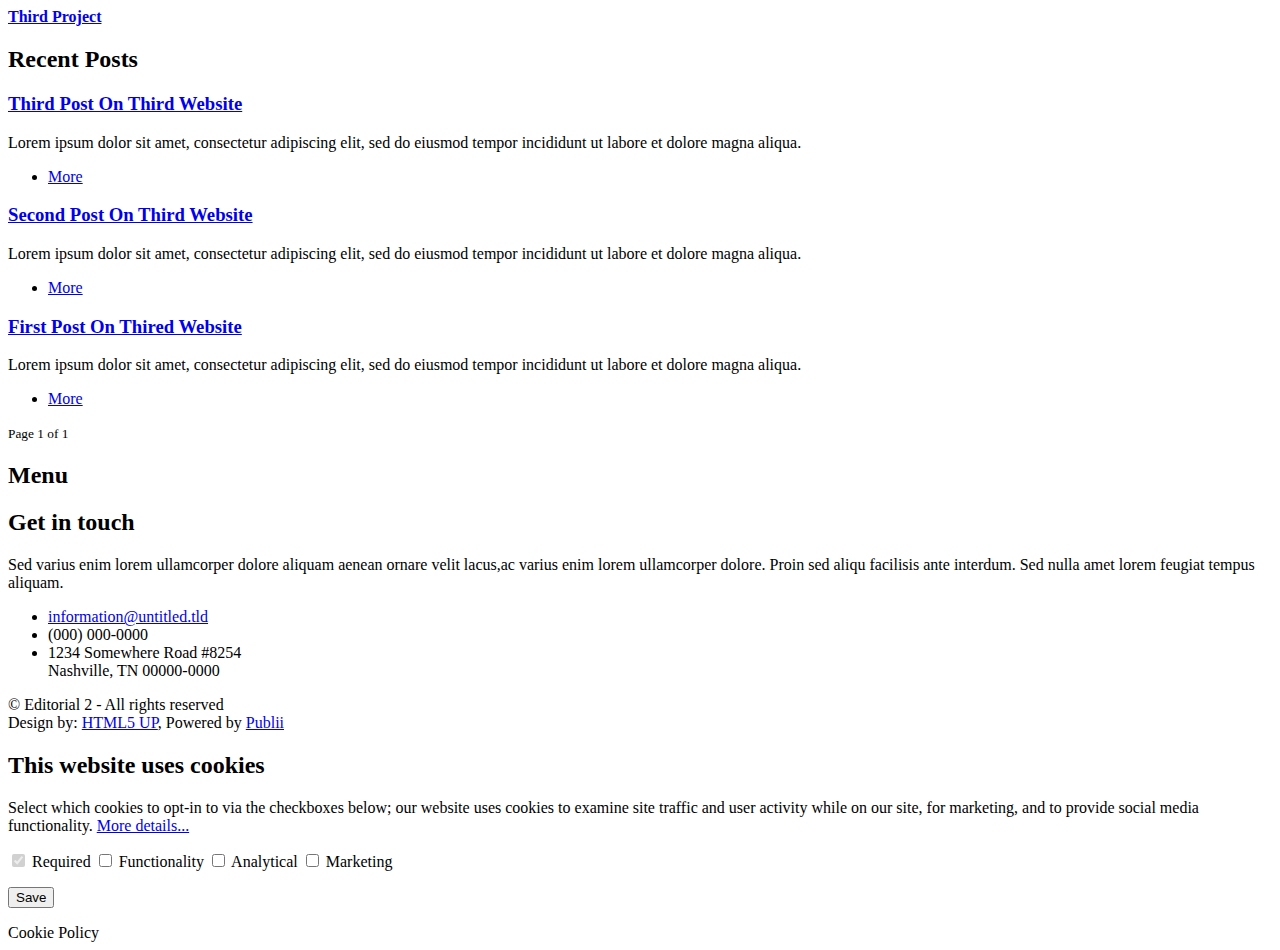
<file: index.html>
<!DOCTYPE html><html lang="en"><head><meta charset="utf-8"><meta http-equiv="X-UA-Compatible" content="IE=edge"><meta name="viewport" content="width=device-width,initial-scale=1,user-scalable=no"><title>Third Project</title><meta name="description" content="Lorem ipsum dolor sit amet, consectetur adipiscing elit, sed do eiusmod tempor incididunt ut labore et dolore magna aliqua. Dapibus ultrices in iaculis nunc sed augue lacus viverra vitae. Consectetur purus ut faucibus pulvinar elementum."><meta name="generator" content="Publii Open-Source CMS for Static Site"><link rel="canonical" href="https://thirdwebsite.web.app/"><link rel="alternate" type="application/atom+xml" href="https://thirdwebsite.web.app/feed.xml"><link rel="alternate" type="application/json" href="https://thirdwebsite.web.app/feed.json"><meta property="og:title" content="Third Project"><meta property="og:site_name" content="Third Project"><meta property="og:description" content="Lorem ipsum dolor sit amet, consectetur adipiscing elit, sed do eiusmod tempor incididunt ut labore et dolore magna aliqua. Dapibus ultrices in iaculis nunc sed augue lacus viverra vitae. Consectetur purus ut faucibus pulvinar elementum."><meta property="og:url" content="https://thirdwebsite.web.app/"><meta property="og:type" content="website"><style>:root{--primary-font:-apple-system,BlinkMacSystemFont,"Segoe UI",Roboto,Oxygen,Ubuntu,Cantarell,"Fira Sans","Droid Sans","Helvetica Neue",Arial,sans-serif,"Apple Color Emoji","Segoe UI Emoji","Segoe UI Symbol";--secondary-font:-apple-system,BlinkMacSystemFont,"Segoe UI",Roboto,Oxygen,Ubuntu,Cantarell,"Fira Sans","Droid Sans","Helvetica Neue",Arial,sans-serif,"Apple Color Emoji","Segoe UI Emoji","Segoe UI Symbol"}</style><link rel="stylesheet" href="https://thirdwebsite.web.app/assets/css/fontawesome-all.min.css?v=bbcde81f26378440dac4c3d195714389"><link rel="stylesheet" href="https://thirdwebsite.web.app/assets/css/style.css?v=f042ccce4c0d6326930ec822050d32ed"><script type="application/ld+json">{"@context":"http://schema.org","@type":"Organization","name":"Third Project","url":"https://thirdwebsite.web.app/index.html"}</script></head><body class="is-preload"><div id="wrapper"><div id="main"><div class="inner"><header id="header"><a class="logo" href="https://thirdwebsite.web.app/index.html"><strong>Third Project</strong></a></header><section><header class="major"><h2>Recent Posts</h2></header><div class="posts"><article><h3><a href="https://thirdwebsite.web.app/third-post-on-third-website.html">Third Post On Third Website</a></h3><p>Lorem ipsum dolor sit amet, consectetur adipiscing elit, sed do eiusmod tempor incididunt ut labore et dolore magna aliqua.</p><ul class="actions"><li><a href="https://thirdwebsite.web.app/third-post-on-third-website.html" class="button">More</a></li></ul></article><article><h3><a href="https://thirdwebsite.web.app/second-post-on-third-website.html">Second Post On Third Website</a></h3><p>Lorem ipsum dolor sit amet, consectetur adipiscing elit, sed do eiusmod tempor incididunt ut labore et dolore magna aliqua.</p><ul class="actions"><li><a href="https://thirdwebsite.web.app/second-post-on-third-website.html" class="button">More</a></li></ul></article><article><h3><a href="https://thirdwebsite.web.app/first-post-on-thired-website.html">First Post On Thired Website</a></h3><p>Lorem ipsum dolor sit amet, consectetur adipiscing elit, sed do eiusmod tempor incididunt ut labore et dolore magna aliqua.</p><ul class="actions"><li><a href="https://thirdwebsite.web.app/first-post-on-thired-website.html" class="button">More</a></li></ul></article></div></section><nav class="pagination desc"><small>Page 1 of 1</small></nav></div></div><div id="sidebar"><div class="inner"><nav id="menu"><header class="major"><h2>Menu</h2></header></nav><section><header class="major"><h2>Get in touch</h2></header><p>Sed varius enim lorem ullamcorper dolore aliquam aenean ornare velit lacus,ac varius enim lorem ullamcorper dolore. Proin sed aliqu facilisis ante interdum. Sed nulla amet lorem feugiat tempus aliquam.</p><ul class="contact"><li class="icon solid fa-envelope"><a href="#">information@untitled.tld</a></li><li class="icon solid fa-phone">(000) 000-0000</li><li class="icon solid fa-home">1234 Somewhere Road #8254<br>Nashville, TN 00000-0000</li></ul></section><footer id="footer"><p class="copyright">© Editorial 2 - All rights reserved<br>Design by: <a href="https://html5up.net" target="_blank" rel="noopener">HTML5 UP</a>, Powered by <a href="https://getpublii.com" target="_blank" rel="noopener">Publii</a></p></footer></div></div></div><script src="https://thirdwebsite.web.app/assets/js/jquery.min.js?v=7c14a783dfeb3d238ccd3edd840d82ee"></script><script src="https://thirdwebsite.web.app/assets/js/browser.min.js?v=c07298dd19048a8a69ad97e754dfe8d0"></script><script src="https://thirdwebsite.web.app/assets/js/breakpoints.min.js?v=81a479eb099e3b187613943b085923b8"></script><script src="https://thirdwebsite.web.app/assets/js/util.min.js?v=cbdaf7c20ac2883c77ae23acfbabd47e"></script><script src="https://thirdwebsite.web.app/assets/js/main.min.js?v=448f4c9d4b4c374766a1cb76c3d88048"></script><script>var images=document.querySelectorAll("img[loading]");for(var i=0;i<images.length;i++){if(images[i].complete){images[i].classList.add("is-loaded")}else{images[i].addEventListener("load",function(){this.classList.add("is-loaded")},false)}};</script><div class="cookie-popup js-cookie-popup cookie-popup--uses-badge"><h2>This website uses cookies</h2><p>Select which cookies to opt-in to via the checkboxes below; our website uses cookies to examine site traffic and user activity while on our site, for marketing, and to provide social media functionality. <a href="#not-specified">More details...</a></p><form><input id="gdpr-necessary" name="gdpr-necessary" checked="checked" disabled="disabled" type="checkbox"> <label for="gdpr-necessary">Required</label> <input id="gdpr-functions" name="gdpr-functions" type="checkbox"> <label for="gdpr-functions">Functionality</label> <input id="gdpr-analytics" name="gdpr-analytics" type="checkbox"> <label for="gdpr-analytics">Analytical</label> <input id="gdpr-marketing" name="gdpr-marketing" type="checkbox"> <label for="gdpr-marketing">Marketing</label><p class="cookie-popup__save-wrapper"><button type="submit" class="cookie-popup__save">Save</button></p></form><span class="cookie-popup-label">Cookie Policy</span></div><script>(function() {
                function addScript (src, inline) {
                    var newScript = document.createElement('script');

                    if (src) {
                        newScript.setAttribute('src', src);
                    }

                    if (inline) {
                        newScript.text = inline;
                    }

                    document.body.appendChild(newScript);
                }

                var popup = document.querySelector('.js-cookie-popup');
                var checkboxes = popup.querySelectorAll('input[type="checkbox"]');
                var save = popup.querySelector('button');
                var currentConfig = localStorage.getItem('publii-gdpr-allowed-cookies');
                var blockedScripts = document.querySelectorAll('script[type^="gdpr-blocker/"]');
                

                popup.addEventListener('click', function() {
                    if (!popup.classList.contains('cookie-popup--is-sticky')) {
                        popup.classList.add('cookie-popup--is-sticky');
                    }
                });

                save.addEventListener('click', function(e) {
                    e.preventDefault();
                    e.stopPropagation();
                    popup.classList.remove('cookie-popup--is-sticky');
                    var allowedGroups = [];

                    for (var i = 0; i < checkboxes.length; i++) {
                        if (checkboxes[i].checked) {
                            var groupName = checkboxes[i].getAttribute('name').replace('gdpr-', '');
                            var scripts = document.querySelectorAll('script[type="gdpr-blocker/' + groupName + '"]');

                            for (var j = 0; j < scripts.length; j++) {
                                addScript(scripts[j].src, scripts[j].text);
                            }

                            allowedGroups.push(groupName);
                        }
                    }

                    localStorage.setItem('publii-gdpr-allowed-cookies', allowedGroups.join(','));
                    popup.classList.remove('cookie-popup--is-sticky');

                    setTimeout(function () {
                        if (currentConfig !== null) {
                            window.location.reload();
                        }
                    }, 250);
                });

                if (currentConfig === null) {
                    popup.classList.add('cookie-popup--is-sticky');
                    var checkedGroups = popup.querySelectorAll('input[type="checkbox"]:checked');

                    for (var i = 0; i < checkedGroups.length; i++) {
                        var allowedGroup = checkedGroups[i].name.replace('gdpr-', '');

                        if (allowedGroup !== '-' && allowedGroup !== '') {
                            var scripts = document.querySelectorAll('script[type="gdpr-blocker/' + allowedGroup + '"]');

                            for (var j = 0; j < scripts.length; j++) {
                                addScript(scripts[j].src, scripts[j].text);
                            }
                        }
                    }
                } else {
                    if (currentConfig !== '') {
                        var allowedGroups = currentConfig.split(',');
                        var checkedCheckboxes = popup.querySelectorAll('input[type="checkbox"]:checked');

                        for (var j = 0; j < checkedCheckboxes.length; j++) {
                            var name = checkedCheckboxes[j].name.replace('gdpr-', '');

                            if (allowedGroups.indexOf(name) === -1) {
                                checkedCheckboxes[j].checked = false;
                            }
                        }

                        for (var i = 0; i < allowedGroups.length; i++) {
                            var scripts = document.querySelectorAll('script[type="gdpr-blocker/' + allowedGroups[i] + '"]');
                            var checkbox = popup.querySelector('input[type="checkbox"][name="gdpr-' + allowedGroups[i] + '"]');

                            if (checkbox) {
                                checkbox.checked = true;
                            }

                            for (var j = 0; j < scripts.length; j++) {
                                addScript(scripts[j].src, scripts[j].text);
                            }
                        }
                    }
                }
            })();</script></body></html>
</file>
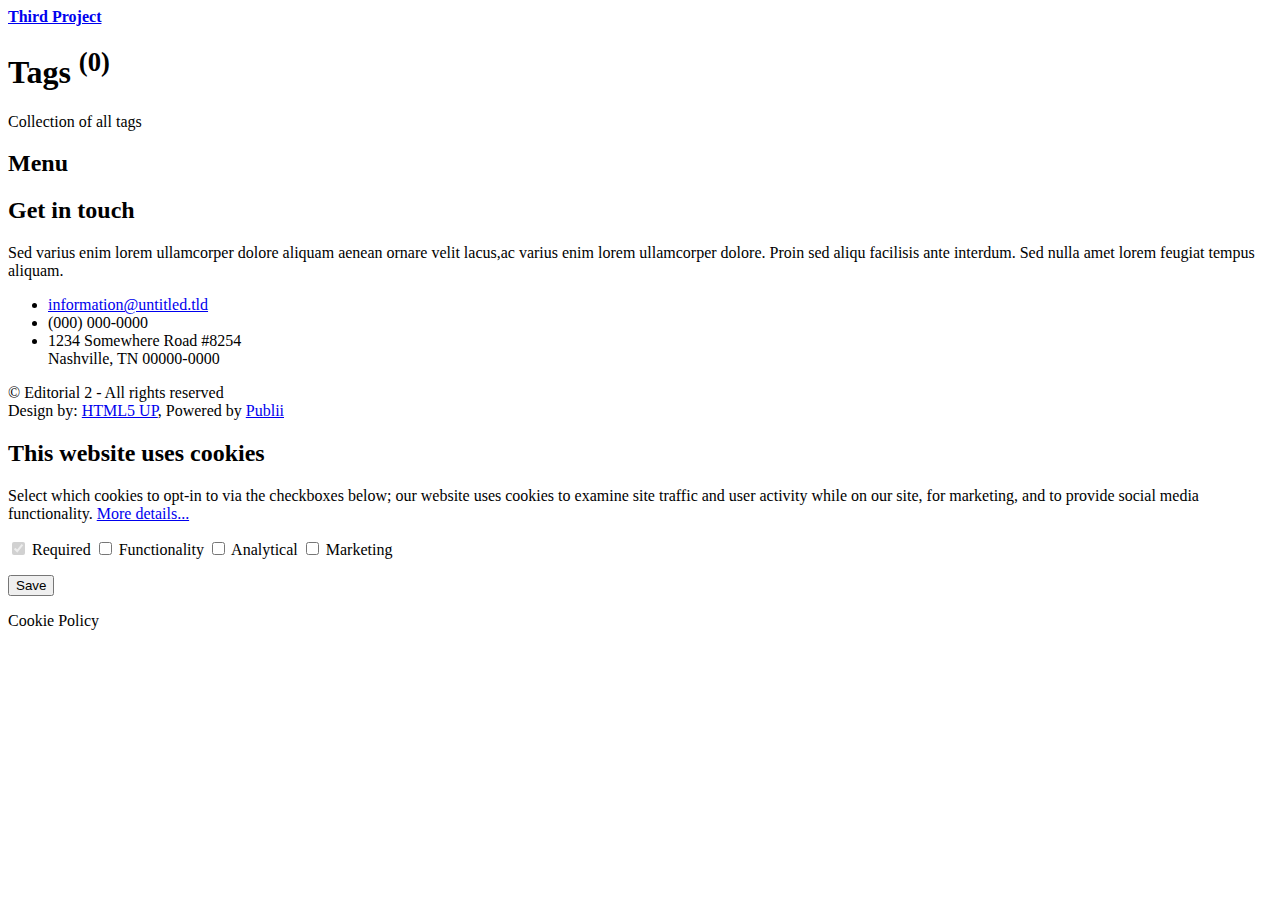
<file: tags/index.html>
<!DOCTYPE html><html lang="en"><head><meta charset="utf-8"><meta http-equiv="X-UA-Compatible" content="IE=edge"><meta name="viewport" content="width=device-width,initial-scale=1,user-scalable=no"><title>All tags - Third Project</title><meta name="robots" content="noindex, follow"><meta name="generator" content="Publii Open-Source CMS for Static Site"><link rel="alternate" type="application/atom+xml" href="https://thirdwebsite.web.app/feed.xml"><link rel="alternate" type="application/json" href="https://thirdwebsite.web.app/feed.json"><meta property="og:title" content="Third Project"><meta property="og:site_name" content="Third Project"><meta property="og:description" content="Lorem ipsum dolor sit amet, consectetur adipiscing elit, sed do eiusmod tempor incididunt ut labore et dolore magna aliqua. Dapibus ultrices in iaculis nunc sed augue lacus viverra vitae. Consectetur purus ut faucibus pulvinar elementum."><meta property="og:url" content="https://thirdwebsite.web.app/tags/"><meta property="og:type" content="website"><style>:root{--primary-font:-apple-system,BlinkMacSystemFont,"Segoe UI",Roboto,Oxygen,Ubuntu,Cantarell,"Fira Sans","Droid Sans","Helvetica Neue",Arial,sans-serif,"Apple Color Emoji","Segoe UI Emoji","Segoe UI Symbol";--secondary-font:-apple-system,BlinkMacSystemFont,"Segoe UI",Roboto,Oxygen,Ubuntu,Cantarell,"Fira Sans","Droid Sans","Helvetica Neue",Arial,sans-serif,"Apple Color Emoji","Segoe UI Emoji","Segoe UI Symbol"}</style><link rel="stylesheet" href="https://thirdwebsite.web.app/assets/css/fontawesome-all.min.css?v=bbcde81f26378440dac4c3d195714389"><link rel="stylesheet" href="https://thirdwebsite.web.app/assets/css/style.css?v=f042ccce4c0d6326930ec822050d32ed"><script type="application/ld+json">{"@context":"http://schema.org","@type":"Organization","name":"Third Project","url":"https://thirdwebsite.web.app/index.html"}</script></head><body class="is-preload"><div id="wrapper"><div id="main"><div class="inner"><header id="header"><a class="logo" href="https://thirdwebsite.web.app/index.html"><strong>Third Project</strong></a></header><div class="page-header"><h1>Tags <sup>(0)</sup></h1><p>Collection of all tags</p></div><section><div class="posts"></div></section></div></div><div id="sidebar"><div class="inner"><nav id="menu"><header class="major"><h2>Menu</h2></header></nav><section><header class="major"><h2>Get in touch</h2></header><p>Sed varius enim lorem ullamcorper dolore aliquam aenean ornare velit lacus,ac varius enim lorem ullamcorper dolore. Proin sed aliqu facilisis ante interdum. Sed nulla amet lorem feugiat tempus aliquam.</p><ul class="contact"><li class="icon solid fa-envelope"><a href="#">information@untitled.tld</a></li><li class="icon solid fa-phone">(000) 000-0000</li><li class="icon solid fa-home">1234 Somewhere Road #8254<br>Nashville, TN 00000-0000</li></ul></section><footer id="footer"><p class="copyright">© Editorial 2 - All rights reserved<br>Design by: <a href="https://html5up.net" target="_blank" rel="noopener">HTML5 UP</a>, Powered by <a href="https://getpublii.com" target="_blank" rel="noopener">Publii</a></p></footer></div></div></div><script src="https://thirdwebsite.web.app/assets/js/jquery.min.js?v=7c14a783dfeb3d238ccd3edd840d82ee"></script><script src="https://thirdwebsite.web.app/assets/js/browser.min.js?v=c07298dd19048a8a69ad97e754dfe8d0"></script><script src="https://thirdwebsite.web.app/assets/js/breakpoints.min.js?v=81a479eb099e3b187613943b085923b8"></script><script src="https://thirdwebsite.web.app/assets/js/util.min.js?v=cbdaf7c20ac2883c77ae23acfbabd47e"></script><script src="https://thirdwebsite.web.app/assets/js/main.min.js?v=448f4c9d4b4c374766a1cb76c3d88048"></script><script>var images=document.querySelectorAll("img[loading]");for(var i=0;i<images.length;i++){if(images[i].complete){images[i].classList.add("is-loaded")}else{images[i].addEventListener("load",function(){this.classList.add("is-loaded")},false)}};</script><div class="cookie-popup js-cookie-popup cookie-popup--uses-badge"><h2>This website uses cookies</h2><p>Select which cookies to opt-in to via the checkboxes below; our website uses cookies to examine site traffic and user activity while on our site, for marketing, and to provide social media functionality. <a href="#not-specified">More details...</a></p><form><input id="gdpr-necessary" name="gdpr-necessary" checked="checked" disabled="disabled" type="checkbox"> <label for="gdpr-necessary">Required</label> <input id="gdpr-functions" name="gdpr-functions" type="checkbox"> <label for="gdpr-functions">Functionality</label> <input id="gdpr-analytics" name="gdpr-analytics" type="checkbox"> <label for="gdpr-analytics">Analytical</label> <input id="gdpr-marketing" name="gdpr-marketing" type="checkbox"> <label for="gdpr-marketing">Marketing</label><p class="cookie-popup__save-wrapper"><button type="submit" class="cookie-popup__save">Save</button></p></form><span class="cookie-popup-label">Cookie Policy</span></div><script>(function() {
                function addScript (src, inline) {
                    var newScript = document.createElement('script');

                    if (src) {
                        newScript.setAttribute('src', src);
                    }

                    if (inline) {
                        newScript.text = inline;
                    }

                    document.body.appendChild(newScript);
                }

                var popup = document.querySelector('.js-cookie-popup');
                var checkboxes = popup.querySelectorAll('input[type="checkbox"]');
                var save = popup.querySelector('button');
                var currentConfig = localStorage.getItem('publii-gdpr-allowed-cookies');
                var blockedScripts = document.querySelectorAll('script[type^="gdpr-blocker/"]');
                

                popup.addEventListener('click', function() {
                    if (!popup.classList.contains('cookie-popup--is-sticky')) {
                        popup.classList.add('cookie-popup--is-sticky');
                    }
                });

                save.addEventListener('click', function(e) {
                    e.preventDefault();
                    e.stopPropagation();
                    popup.classList.remove('cookie-popup--is-sticky');
                    var allowedGroups = [];

                    for (var i = 0; i < checkboxes.length; i++) {
                        if (checkboxes[i].checked) {
                            var groupName = checkboxes[i].getAttribute('name').replace('gdpr-', '');
                            var scripts = document.querySelectorAll('script[type="gdpr-blocker/' + groupName + '"]');

                            for (var j = 0; j < scripts.length; j++) {
                                addScript(scripts[j].src, scripts[j].text);
                            }

                            allowedGroups.push(groupName);
                        }
                    }

                    localStorage.setItem('publii-gdpr-allowed-cookies', allowedGroups.join(','));
                    popup.classList.remove('cookie-popup--is-sticky');

                    setTimeout(function () {
                        if (currentConfig !== null) {
                            window.location.reload();
                        }
                    }, 250);
                });

                if (currentConfig === null) {
                    popup.classList.add('cookie-popup--is-sticky');
                    var checkedGroups = popup.querySelectorAll('input[type="checkbox"]:checked');

                    for (var i = 0; i < checkedGroups.length; i++) {
                        var allowedGroup = checkedGroups[i].name.replace('gdpr-', '');

                        if (allowedGroup !== '-' && allowedGroup !== '') {
                            var scripts = document.querySelectorAll('script[type="gdpr-blocker/' + allowedGroup + '"]');

                            for (var j = 0; j < scripts.length; j++) {
                                addScript(scripts[j].src, scripts[j].text);
                            }
                        }
                    }
                } else {
                    if (currentConfig !== '') {
                        var allowedGroups = currentConfig.split(',');
                        var checkedCheckboxes = popup.querySelectorAll('input[type="checkbox"]:checked');

                        for (var j = 0; j < checkedCheckboxes.length; j++) {
                            var name = checkedCheckboxes[j].name.replace('gdpr-', '');

                            if (allowedGroups.indexOf(name) === -1) {
                                checkedCheckboxes[j].checked = false;
                            }
                        }

                        for (var i = 0; i < allowedGroups.length; i++) {
                            var scripts = document.querySelectorAll('script[type="gdpr-blocker/' + allowedGroups[i] + '"]');
                            var checkbox = popup.querySelector('input[type="checkbox"][name="gdpr-' + allowedGroups[i] + '"]');

                            if (checkbox) {
                                checkbox.checked = true;
                            }

                            for (var j = 0; j < scripts.length; j++) {
                                addScript(scripts[j].src, scripts[j].text);
                            }
                        }
                    }
                }
            })();</script></body></html>
</file>
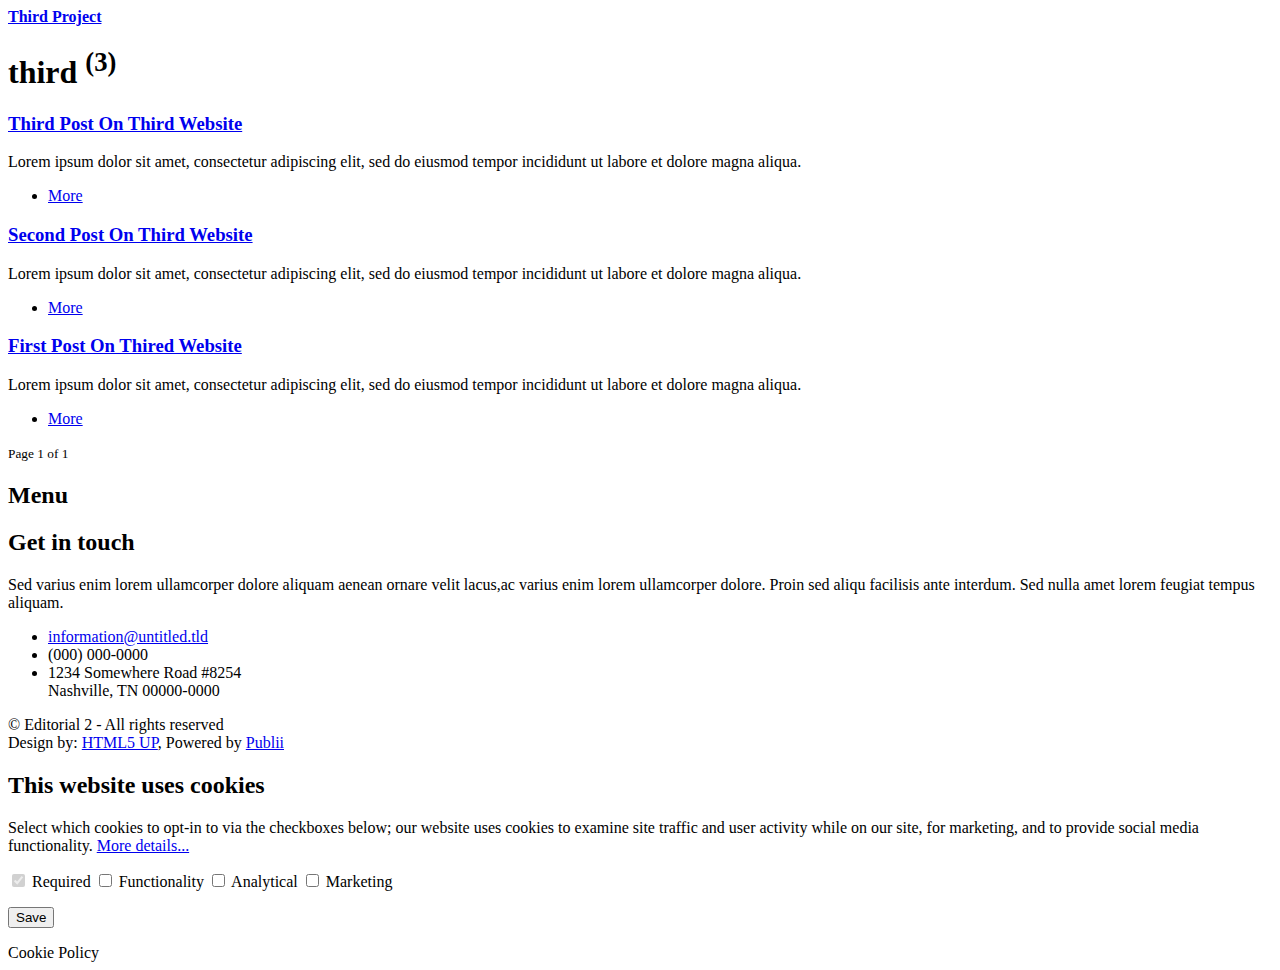
<file: authors/third/index.html>
<!DOCTYPE html><html lang="en"><head><meta charset="utf-8"><meta http-equiv="X-UA-Compatible" content="IE=edge"><meta name="viewport" content="width=device-width,initial-scale=1,user-scalable=no"><title>Author: third - Third Project</title><meta name="robots" content="noindex, follow"><meta name="generator" content="Publii Open-Source CMS for Static Site"><link rel="alternate" type="application/atom+xml" href="https://thirdwebsite.web.app/feed.xml"><link rel="alternate" type="application/json" href="https://thirdwebsite.web.app/feed.json"><meta property="og:title" content="third"><meta property="og:site_name" content="Third Project"><meta property="og:description" content="Lorem ipsum dolor sit amet, consectetur adipiscing elit, sed do eiusmod tempor incididunt ut labore et dolore magna aliqua. Dapibus ultrices in iaculis nunc sed augue lacus viverra vitae. Consectetur purus ut faucibus pulvinar elementum."><meta property="og:url" content="https://thirdwebsite.web.app/authors/third/"><meta property="og:type" content="website"><style>:root{--primary-font:-apple-system,BlinkMacSystemFont,"Segoe UI",Roboto,Oxygen,Ubuntu,Cantarell,"Fira Sans","Droid Sans","Helvetica Neue",Arial,sans-serif,"Apple Color Emoji","Segoe UI Emoji","Segoe UI Symbol";--secondary-font:-apple-system,BlinkMacSystemFont,"Segoe UI",Roboto,Oxygen,Ubuntu,Cantarell,"Fira Sans","Droid Sans","Helvetica Neue",Arial,sans-serif,"Apple Color Emoji","Segoe UI Emoji","Segoe UI Symbol"}</style><link rel="stylesheet" href="https://thirdwebsite.web.app/assets/css/fontawesome-all.min.css?v=bbcde81f26378440dac4c3d195714389"><link rel="stylesheet" href="https://thirdwebsite.web.app/assets/css/style.css?v=f042ccce4c0d6326930ec822050d32ed"><script type="application/ld+json">{"@context":"http://schema.org","@type":"Organization","name":"Third Project","url":"https://thirdwebsite.web.app/index.html"}</script></head><body class="is-preload"><div id="wrapper"><div id="main"><div class="inner"><header id="header"><a class="logo" href="https://thirdwebsite.web.app/index.html"><strong>Third Project</strong></a></header><div class="page-header author-header"><h1>third <sup>(3)</sup></h1></div><section><div class="posts"><article><h3><a href="https://thirdwebsite.web.app/third-post-on-third-website.html">Third Post On Third Website</a></h3><p>Lorem ipsum dolor sit amet, consectetur adipiscing elit, sed do eiusmod tempor incididunt ut labore et dolore magna aliqua.</p><ul class="actions"><li><a href="https://thirdwebsite.web.app/third-post-on-third-website.html" class="button">More</a></li></ul></article><article><h3><a href="https://thirdwebsite.web.app/second-post-on-third-website.html">Second Post On Third Website</a></h3><p>Lorem ipsum dolor sit amet, consectetur adipiscing elit, sed do eiusmod tempor incididunt ut labore et dolore magna aliqua.</p><ul class="actions"><li><a href="https://thirdwebsite.web.app/second-post-on-third-website.html" class="button">More</a></li></ul></article><article><h3><a href="https://thirdwebsite.web.app/first-post-on-thired-website.html">First Post On Thired Website</a></h3><p>Lorem ipsum dolor sit amet, consectetur adipiscing elit, sed do eiusmod tempor incididunt ut labore et dolore magna aliqua.</p><ul class="actions"><li><a href="https://thirdwebsite.web.app/first-post-on-thired-website.html" class="button">More</a></li></ul></article></div></section><nav class="pagination desc"><small>Page 1 of 1</small></nav></div></div><div id="sidebar"><div class="inner"><nav id="menu"><header class="major"><h2>Menu</h2></header></nav><section><header class="major"><h2>Get in touch</h2></header><p>Sed varius enim lorem ullamcorper dolore aliquam aenean ornare velit lacus,ac varius enim lorem ullamcorper dolore. Proin sed aliqu facilisis ante interdum. Sed nulla amet lorem feugiat tempus aliquam.</p><ul class="contact"><li class="icon solid fa-envelope"><a href="#">information@untitled.tld</a></li><li class="icon solid fa-phone">(000) 000-0000</li><li class="icon solid fa-home">1234 Somewhere Road #8254<br>Nashville, TN 00000-0000</li></ul></section><footer id="footer"><p class="copyright">© Editorial 2 - All rights reserved<br>Design by: <a href="https://html5up.net" target="_blank" rel="noopener">HTML5 UP</a>, Powered by <a href="https://getpublii.com" target="_blank" rel="noopener">Publii</a></p></footer></div></div></div><script src="https://thirdwebsite.web.app/assets/js/jquery.min.js?v=7c14a783dfeb3d238ccd3edd840d82ee"></script><script src="https://thirdwebsite.web.app/assets/js/browser.min.js?v=c07298dd19048a8a69ad97e754dfe8d0"></script><script src="https://thirdwebsite.web.app/assets/js/breakpoints.min.js?v=81a479eb099e3b187613943b085923b8"></script><script src="https://thirdwebsite.web.app/assets/js/util.min.js?v=cbdaf7c20ac2883c77ae23acfbabd47e"></script><script src="https://thirdwebsite.web.app/assets/js/main.min.js?v=448f4c9d4b4c374766a1cb76c3d88048"></script><script>var images=document.querySelectorAll("img[loading]");for(var i=0;i<images.length;i++){if(images[i].complete){images[i].classList.add("is-loaded")}else{images[i].addEventListener("load",function(){this.classList.add("is-loaded")},false)}};</script><div class="cookie-popup js-cookie-popup cookie-popup--uses-badge"><h2>This website uses cookies</h2><p>Select which cookies to opt-in to via the checkboxes below; our website uses cookies to examine site traffic and user activity while on our site, for marketing, and to provide social media functionality. <a href="#not-specified">More details...</a></p><form><input id="gdpr-necessary" name="gdpr-necessary" checked="checked" disabled="disabled" type="checkbox"> <label for="gdpr-necessary">Required</label> <input id="gdpr-functions" name="gdpr-functions" type="checkbox"> <label for="gdpr-functions">Functionality</label> <input id="gdpr-analytics" name="gdpr-analytics" type="checkbox"> <label for="gdpr-analytics">Analytical</label> <input id="gdpr-marketing" name="gdpr-marketing" type="checkbox"> <label for="gdpr-marketing">Marketing</label><p class="cookie-popup__save-wrapper"><button type="submit" class="cookie-popup__save">Save</button></p></form><span class="cookie-popup-label">Cookie Policy</span></div><script>(function() {
                function addScript (src, inline) {
                    var newScript = document.createElement('script');

                    if (src) {
                        newScript.setAttribute('src', src);
                    }

                    if (inline) {
                        newScript.text = inline;
                    }

                    document.body.appendChild(newScript);
                }

                var popup = document.querySelector('.js-cookie-popup');
                var checkboxes = popup.querySelectorAll('input[type="checkbox"]');
                var save = popup.querySelector('button');
                var currentConfig = localStorage.getItem('publii-gdpr-allowed-cookies');
                var blockedScripts = document.querySelectorAll('script[type^="gdpr-blocker/"]');
                

                popup.addEventListener('click', function() {
                    if (!popup.classList.contains('cookie-popup--is-sticky')) {
                        popup.classList.add('cookie-popup--is-sticky');
                    }
                });

                save.addEventListener('click', function(e) {
                    e.preventDefault();
                    e.stopPropagation();
                    popup.classList.remove('cookie-popup--is-sticky');
                    var allowedGroups = [];

                    for (var i = 0; i < checkboxes.length; i++) {
                        if (checkboxes[i].checked) {
                            var groupName = checkboxes[i].getAttribute('name').replace('gdpr-', '');
                            var scripts = document.querySelectorAll('script[type="gdpr-blocker/' + groupName + '"]');

                            for (var j = 0; j < scripts.length; j++) {
                                addScript(scripts[j].src, scripts[j].text);
                            }

                            allowedGroups.push(groupName);
                        }
                    }

                    localStorage.setItem('publii-gdpr-allowed-cookies', allowedGroups.join(','));
                    popup.classList.remove('cookie-popup--is-sticky');

                    setTimeout(function () {
                        if (currentConfig !== null) {
                            window.location.reload();
                        }
                    }, 250);
                });

                if (currentConfig === null) {
                    popup.classList.add('cookie-popup--is-sticky');
                    var checkedGroups = popup.querySelectorAll('input[type="checkbox"]:checked');

                    for (var i = 0; i < checkedGroups.length; i++) {
                        var allowedGroup = checkedGroups[i].name.replace('gdpr-', '');

                        if (allowedGroup !== '-' && allowedGroup !== '') {
                            var scripts = document.querySelectorAll('script[type="gdpr-blocker/' + allowedGroup + '"]');

                            for (var j = 0; j < scripts.length; j++) {
                                addScript(scripts[j].src, scripts[j].text);
                            }
                        }
                    }
                } else {
                    if (currentConfig !== '') {
                        var allowedGroups = currentConfig.split(',');
                        var checkedCheckboxes = popup.querySelectorAll('input[type="checkbox"]:checked');

                        for (var j = 0; j < checkedCheckboxes.length; j++) {
                            var name = checkedCheckboxes[j].name.replace('gdpr-', '');

                            if (allowedGroups.indexOf(name) === -1) {
                                checkedCheckboxes[j].checked = false;
                            }
                        }

                        for (var i = 0; i < allowedGroups.length; i++) {
                            var scripts = document.querySelectorAll('script[type="gdpr-blocker/' + allowedGroups[i] + '"]');
                            var checkbox = popup.querySelector('input[type="checkbox"][name="gdpr-' + allowedGroups[i] + '"]');

                            if (checkbox) {
                                checkbox.checked = true;
                            }

                            for (var j = 0; j < scripts.length; j++) {
                                addScript(scripts[j].src, scripts[j].text);
                            }
                        }
                    }
                }
            })();</script></body></html>
</file>
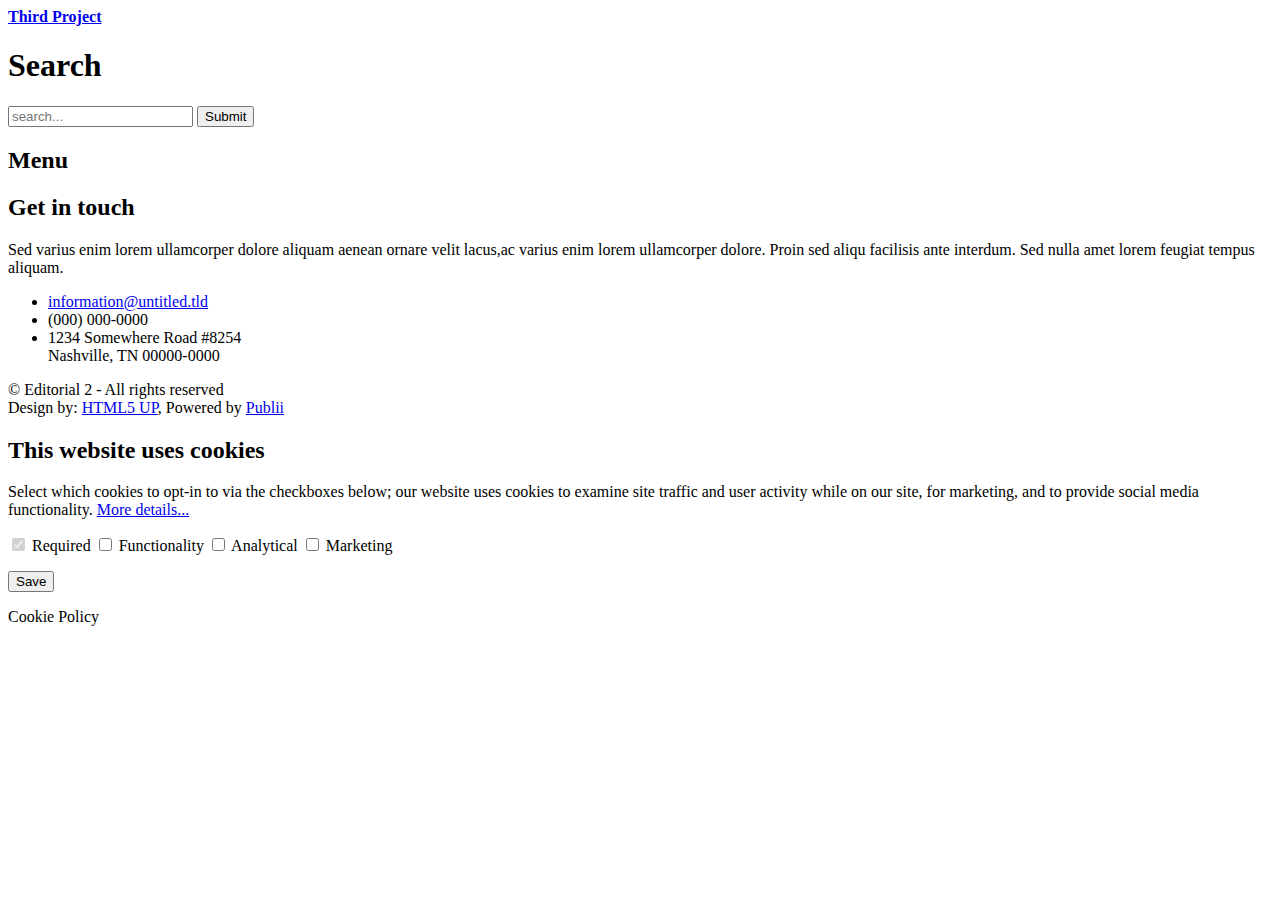
<file: search.html>
<!DOCTYPE html><html lang="en"><head><meta charset="utf-8"><meta http-equiv="X-UA-Compatible" content="IE=edge"><meta name="viewport" content="width=device-width,initial-scale=1,user-scalable=no"><title>Search - Third Project</title><meta name="robots" content="noindex, follow"><meta name="generator" content="Publii Open-Source CMS for Static Site"><link rel="alternate" type="application/atom+xml" href="https://thirdwebsite.web.app/feed.xml"><link rel="alternate" type="application/json" href="https://thirdwebsite.web.app/feed.json"><meta property="og:title" content="Third Project"><meta property="og:site_name" content="Third Project"><meta property="og:description" content="Lorem ipsum dolor sit amet, consectetur adipiscing elit, sed do eiusmod tempor incididunt ut labore et dolore magna aliqua. Dapibus ultrices in iaculis nunc sed augue lacus viverra vitae. Consectetur purus ut faucibus pulvinar elementum."><meta property="og:url" content="https://thirdwebsite.web.app/"><meta property="og:type" content="website"><style>:root{--primary-font:-apple-system,BlinkMacSystemFont,"Segoe UI",Roboto,Oxygen,Ubuntu,Cantarell,"Fira Sans","Droid Sans","Helvetica Neue",Arial,sans-serif,"Apple Color Emoji","Segoe UI Emoji","Segoe UI Symbol";--secondary-font:-apple-system,BlinkMacSystemFont,"Segoe UI",Roboto,Oxygen,Ubuntu,Cantarell,"Fira Sans","Droid Sans","Helvetica Neue",Arial,sans-serif,"Apple Color Emoji","Segoe UI Emoji","Segoe UI Symbol"}</style><link rel="stylesheet" href="https://thirdwebsite.web.app/assets/css/fontawesome-all.min.css?v=bbcde81f26378440dac4c3d195714389"><link rel="stylesheet" href="https://thirdwebsite.web.app/assets/css/style.css?v=f042ccce4c0d6326930ec822050d32ed"><script type="application/ld+json">{"@context":"http://schema.org","@type":"Organization","name":"Third Project","url":"https://thirdwebsite.web.app/index.html"}</script></head><body class="is-preload"><div id="wrapper"><div id="main"><div class="inner"><header id="header"><a class="logo" href="https://thirdwebsite.web.app/index.html"><strong>Third Project</strong></a></header><article class="post"><header class="main post__header"><h1>Search</h1></header><div class="post__inner"><form action="https://thirdwebsite.web.app/search.html" class="search-form"><input type="search" name="q" placeholder="search..."> <button type="submit" class="search-button">Submit</button></form><script>(function () {
               var cx = '';
               var gcse = document.createElement('script');
               gcse.type  = 'text/javascript';
               gcse.async = true;
               gcse.src   = 'https://cse.google.com/cse.js?cx=' + cx;
               var s = document.getElementsByTagName('script')[0];
               s.parentNode.insertBefore(gcse, s);
            })();</script><gcse:searchresults-only></gcse:searchresults-only></div></article></div></div><div id="sidebar"><div class="inner"><nav id="menu"><header class="major"><h2>Menu</h2></header></nav><section><header class="major"><h2>Get in touch</h2></header><p>Sed varius enim lorem ullamcorper dolore aliquam aenean ornare velit lacus,ac varius enim lorem ullamcorper dolore. Proin sed aliqu facilisis ante interdum. Sed nulla amet lorem feugiat tempus aliquam.</p><ul class="contact"><li class="icon solid fa-envelope"><a href="#">information@untitled.tld</a></li><li class="icon solid fa-phone">(000) 000-0000</li><li class="icon solid fa-home">1234 Somewhere Road #8254<br>Nashville, TN 00000-0000</li></ul></section><footer id="footer"><p class="copyright">© Editorial 2 - All rights reserved<br>Design by: <a href="https://html5up.net" target="_blank" rel="noopener">HTML5 UP</a>, Powered by <a href="https://getpublii.com" target="_blank" rel="noopener">Publii</a></p></footer></div></div></div><script src="https://thirdwebsite.web.app/assets/js/jquery.min.js?v=7c14a783dfeb3d238ccd3edd840d82ee"></script><script src="https://thirdwebsite.web.app/assets/js/browser.min.js?v=c07298dd19048a8a69ad97e754dfe8d0"></script><script src="https://thirdwebsite.web.app/assets/js/breakpoints.min.js?v=81a479eb099e3b187613943b085923b8"></script><script src="https://thirdwebsite.web.app/assets/js/util.min.js?v=cbdaf7c20ac2883c77ae23acfbabd47e"></script><script src="https://thirdwebsite.web.app/assets/js/main.min.js?v=448f4c9d4b4c374766a1cb76c3d88048"></script><script>var images=document.querySelectorAll("img[loading]");for(var i=0;i<images.length;i++){if(images[i].complete){images[i].classList.add("is-loaded")}else{images[i].addEventListener("load",function(){this.classList.add("is-loaded")},false)}};</script><div class="cookie-popup js-cookie-popup cookie-popup--uses-badge"><h2>This website uses cookies</h2><p>Select which cookies to opt-in to via the checkboxes below; our website uses cookies to examine site traffic and user activity while on our site, for marketing, and to provide social media functionality. <a href="#not-specified">More details...</a></p><form><input id="gdpr-necessary" name="gdpr-necessary" checked="checked" disabled="disabled" type="checkbox"> <label for="gdpr-necessary">Required</label> <input id="gdpr-functions" name="gdpr-functions" type="checkbox"> <label for="gdpr-functions">Functionality</label> <input id="gdpr-analytics" name="gdpr-analytics" type="checkbox"> <label for="gdpr-analytics">Analytical</label> <input id="gdpr-marketing" name="gdpr-marketing" type="checkbox"> <label for="gdpr-marketing">Marketing</label><p class="cookie-popup__save-wrapper"><button type="submit" class="cookie-popup__save">Save</button></p></form><span class="cookie-popup-label">Cookie Policy</span></div><script>(function() {
                function addScript (src, inline) {
                    var newScript = document.createElement('script');

                    if (src) {
                        newScript.setAttribute('src', src);
                    }

                    if (inline) {
                        newScript.text = inline;
                    }

                    document.body.appendChild(newScript);
                }

                var popup = document.querySelector('.js-cookie-popup');
                var checkboxes = popup.querySelectorAll('input[type="checkbox"]');
                var save = popup.querySelector('button');
                var currentConfig = localStorage.getItem('publii-gdpr-allowed-cookies');
                var blockedScripts = document.querySelectorAll('script[type^="gdpr-blocker/"]');
                

                popup.addEventListener('click', function() {
                    if (!popup.classList.contains('cookie-popup--is-sticky')) {
                        popup.classList.add('cookie-popup--is-sticky');
                    }
                });

                save.addEventListener('click', function(e) {
                    e.preventDefault();
                    e.stopPropagation();
                    popup.classList.remove('cookie-popup--is-sticky');
                    var allowedGroups = [];

                    for (var i = 0; i < checkboxes.length; i++) {
                        if (checkboxes[i].checked) {
                            var groupName = checkboxes[i].getAttribute('name').replace('gdpr-', '');
                            var scripts = document.querySelectorAll('script[type="gdpr-blocker/' + groupName + '"]');

                            for (var j = 0; j < scripts.length; j++) {
                                addScript(scripts[j].src, scripts[j].text);
                            }

                            allowedGroups.push(groupName);
                        }
                    }

                    localStorage.setItem('publii-gdpr-allowed-cookies', allowedGroups.join(','));
                    popup.classList.remove('cookie-popup--is-sticky');

                    setTimeout(function () {
                        if (currentConfig !== null) {
                            window.location.reload();
                        }
                    }, 250);
                });

                if (currentConfig === null) {
                    popup.classList.add('cookie-popup--is-sticky');
                    var checkedGroups = popup.querySelectorAll('input[type="checkbox"]:checked');

                    for (var i = 0; i < checkedGroups.length; i++) {
                        var allowedGroup = checkedGroups[i].name.replace('gdpr-', '');

                        if (allowedGroup !== '-' && allowedGroup !== '') {
                            var scripts = document.querySelectorAll('script[type="gdpr-blocker/' + allowedGroup + '"]');

                            for (var j = 0; j < scripts.length; j++) {
                                addScript(scripts[j].src, scripts[j].text);
                            }
                        }
                    }
                } else {
                    if (currentConfig !== '') {
                        var allowedGroups = currentConfig.split(',');
                        var checkedCheckboxes = popup.querySelectorAll('input[type="checkbox"]:checked');

                        for (var j = 0; j < checkedCheckboxes.length; j++) {
                            var name = checkedCheckboxes[j].name.replace('gdpr-', '');

                            if (allowedGroups.indexOf(name) === -1) {
                                checkedCheckboxes[j].checked = false;
                            }
                        }

                        for (var i = 0; i < allowedGroups.length; i++) {
                            var scripts = document.querySelectorAll('script[type="gdpr-blocker/' + allowedGroups[i] + '"]');
                            var checkbox = popup.querySelector('input[type="checkbox"][name="gdpr-' + allowedGroups[i] + '"]');

                            if (checkbox) {
                                checkbox.checked = true;
                            }

                            for (var j = 0; j < scripts.length; j++) {
                                addScript(scripts[j].src, scripts[j].text);
                            }
                        }
                    }
                }
            })();</script></body></html>
</file>
